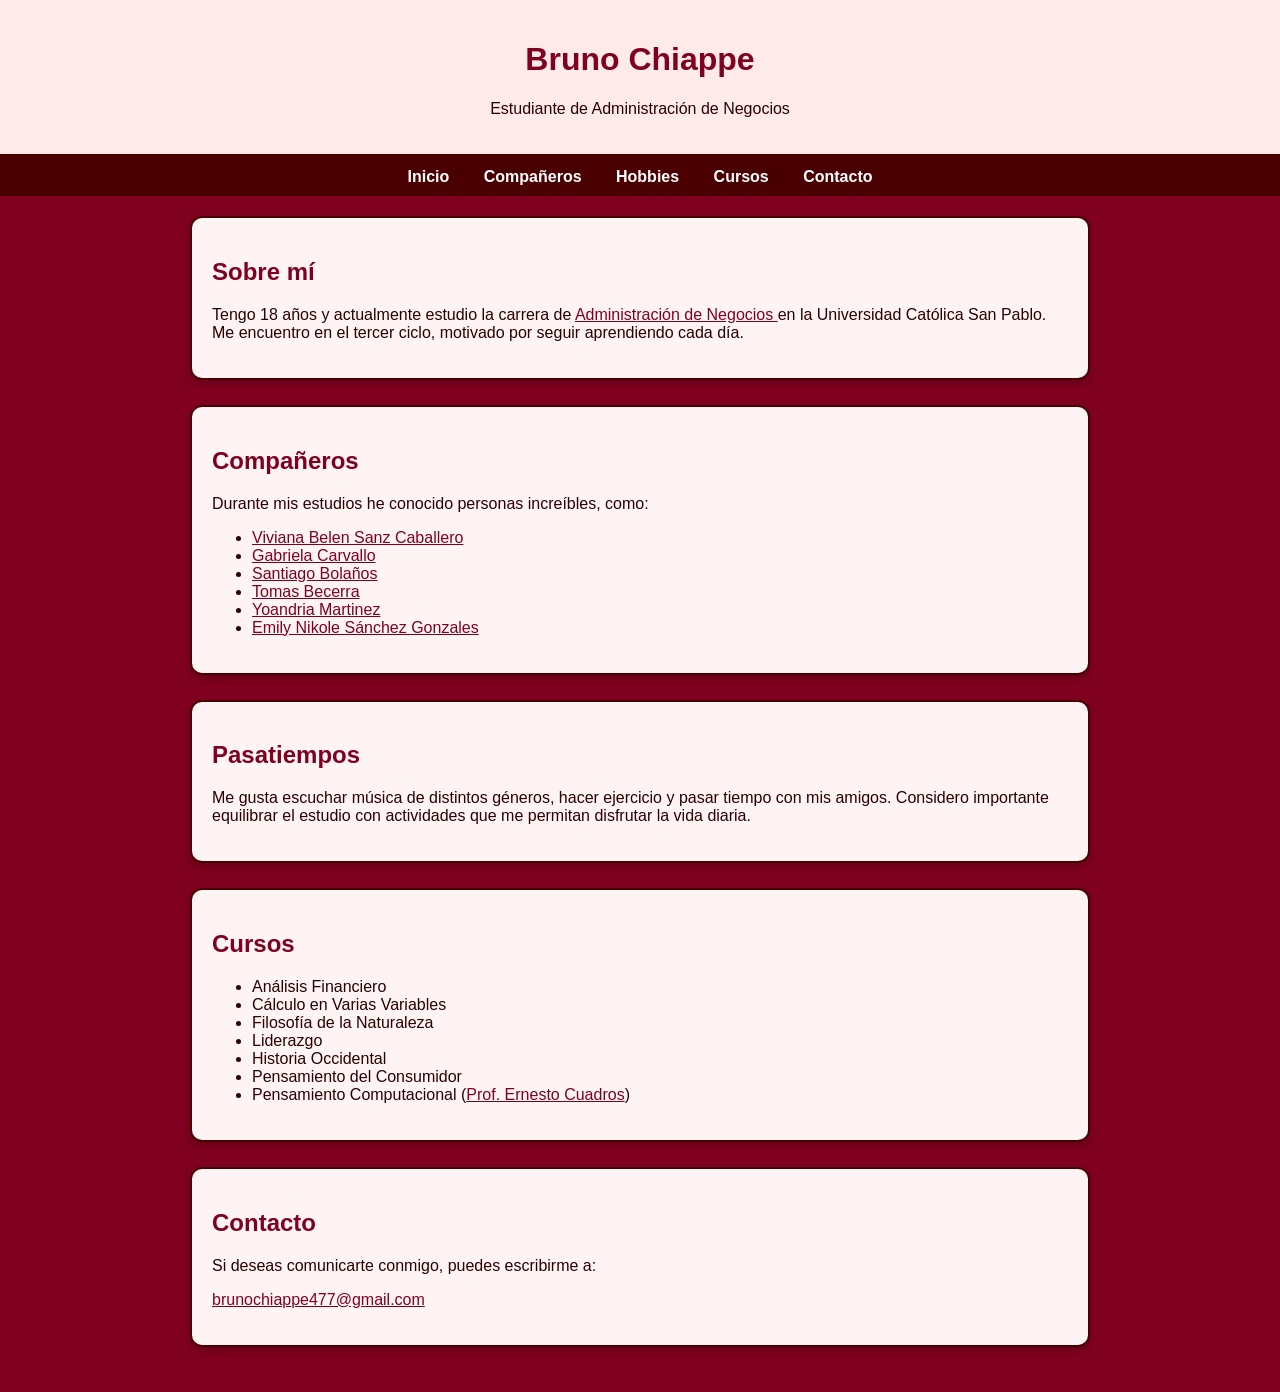
<file: index.html>
<!DOCTYPE html>
<html lang="es">
<head>
  <meta charset="UTF-8" />
  <meta name="viewport" content="width=device-width, initial-scale=1.0"/>
  <title>Bruno Chiappe</title>
  <style>
    body {
      margin: 0;
      font-family: 'Segoe UI', Tahoma, Geneva, Verdana, sans-serif;
      background-color: #800020; /* rojo vino fuerte */
      color: #2a0000;
    }
    header {
      background-color: #ffeaea;
      padding: 20px;
      text-align: center;
      border-bottom: 4px solid #4a0000;
    }
    nav {
      background-color: #4a0000;
      padding: 10px 0;
      text-align: center;
    }
    nav a {
      color: white;
      text-decoration: none;
      margin: 0 15px;
      font-weight: bold;
    }
    nav a:hover {
      text-decoration: underline;
    }
    .container {
      max-width: 900px;
      margin: auto;
      padding: 20px;
    }
    .card {
      background-color: #fff4f4;
      border: 2px solid #4a0000;
      border-radius: 12px;
      padding: 20px;
      margin-bottom: 25px;
      box-shadow: 0 4px 10px rgba(0,0,0,0.2);
    }
    h1, h2 {
      color: #800020;
    }
    a {
      color: #800020;
    }
    a:hover {
      text-decoration: underline;
    }
  </style>
</head>
<body>

  <!-- Encabezado -->
  <header>
    <h1>Bruno Chiappe</h1>
    <p>Estudiante de Administración de Negocios</p>
  </header>

  <!-- Menú de navegación -->
  <nav>
    <a href="#sobre-mi">Inicio</a>
    <a href="#companeros">Compañeros</a>
    <a href="#hobbies">Hobbies</a>
    <a href="#cursos">Cursos</a>
    <a href="#contacto">Contacto</a>
  </nav>

  <!-- Contenido principal -->
  <div class="container">

    <div class="card" id="sobre-mi">
      <h2>Sobre mí</h2>
      <p>Tengo 18 años y actualmente estudio la carrera de 
        <a href="https://ucsp.edu.pe/carreras/administracion-negocios/" target="_blank">
          Administración de Negocios
        </a> 
        en la Universidad Católica San Pablo. Me encuentro en el tercer ciclo, motivado por seguir aprendiendo cada día.
      </p>
    </div>

    <div class="card" id="companeros">
      <h2>Compañeros</h2>
      <p>Durante mis estudios he conocido personas increíbles, como:</p>
      <ul>
        <li><a href="https://vivianasanz.github.io/Viviana/" target="_blank">Viviana Belen Sanz Caballero</a></li>
        <li><a href="https://gabrielacarvallo.github.io/Pagina-web-Gabriela-Carvallo/" target="_blank">Gabriela Carvallo</a></li>
        <li><a href="https://santiago180307.github.io/pagina-web-Santiago-Bola-os/" target="_blank">Santiago Bolaños</a></li>
        <li><a href="https://tomaasbecerraa.github.io/Tom/" target="_blank">Tomas Becerra</a></li>
        <li><a href="https://yoandria-martinez-pereda.github.io/Pagina-web-Yoandria-Martinez/#contact" target="_blank">Yoandria Martinez</a></li>
        <li><a href="https://emilysanchez2102.github.io/emilysanchez/" target="_blank">Emily Nikole Sánchez Gonzales</a></li>
      </ul>
    </div>

    <div class="card" id="hobbies">
      <h2>Pasatiempos</h2>
      <p>Me gusta escuchar música de distintos géneros, hacer ejercicio y pasar tiempo con mis amigos. Considero importante equilibrar el estudio con actividades que me permitan disfrutar la vida diaria.</p>
    </div>

    <div class="card" id="cursos">
      <h2>Cursos</h2>
      <ul>
        <li>Análisis Financiero</li>
        <li>Cálculo en Varias Variables</li>
        <li>Filosofía de la Naturaleza</li>
        <li>Liderazgo</li>
        <li>Historia Occidental</li>
        <li>Pensamiento del Consumidor</li>
        <li>
          Pensamiento Computacional 
          (<a href="https://www.linkedin.com/in/ecuadrosv/" target="_blank">Prof. Ernesto Cuadros</a>)
        </li>
      </ul>
    </div>

    <div class="card" id="contacto">
      <h2>Contacto</h2>
      <p>Si deseas comunicarte conmigo, puedes escribirme a:</p>
      <p><a href="mailto:brunochiappe477@gmail.com">brunochiappe477@gmail.com</a></p>
    </div>

  </div>
</body>
</html>
</file>
